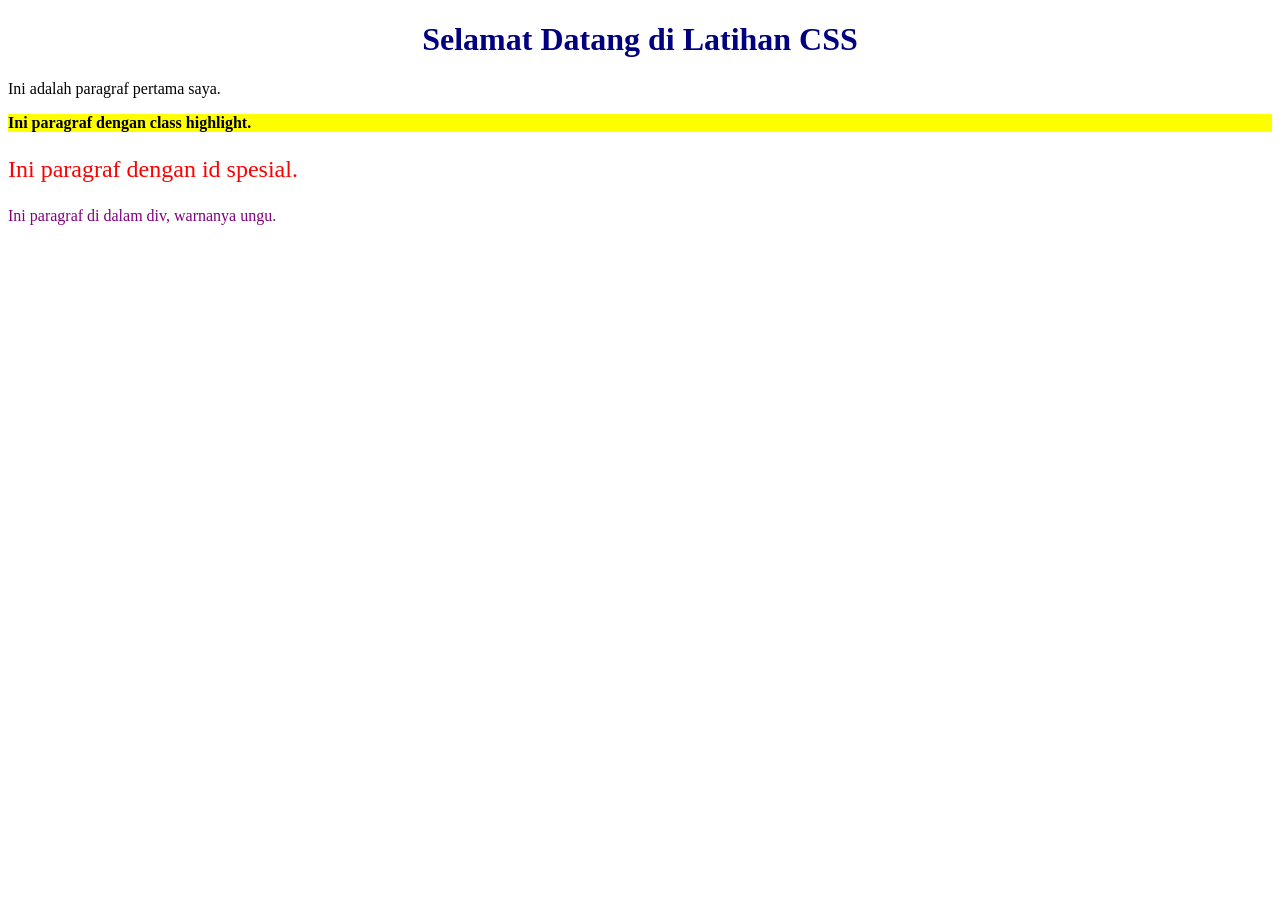
<file: index.html>
<!doctype html>
<html lang="id">
  <head>
    <meta charset="UTF-8" />
    <meta name="viewport" content="width=device-width, initial-scale=1.0" />
    <title>Latihan CSS</title>
    <link rel="stylesheet" href="style.css" />
  </head>
  <body>
    <h1>Selamat Datang di Latihan CSS</h1>
    <p>Ini adalah paragraf pertama saya.</p>
    <p class="highlight">Ini paragraf dengan class highlight.</p>
    <p id="spesial">Ini paragraf dengan id spesial.</p>
    <div>
      <p>Ini paragraf di dalam div, warnanya ungu.</p>
    </div>
  </body>
</html>
</file>
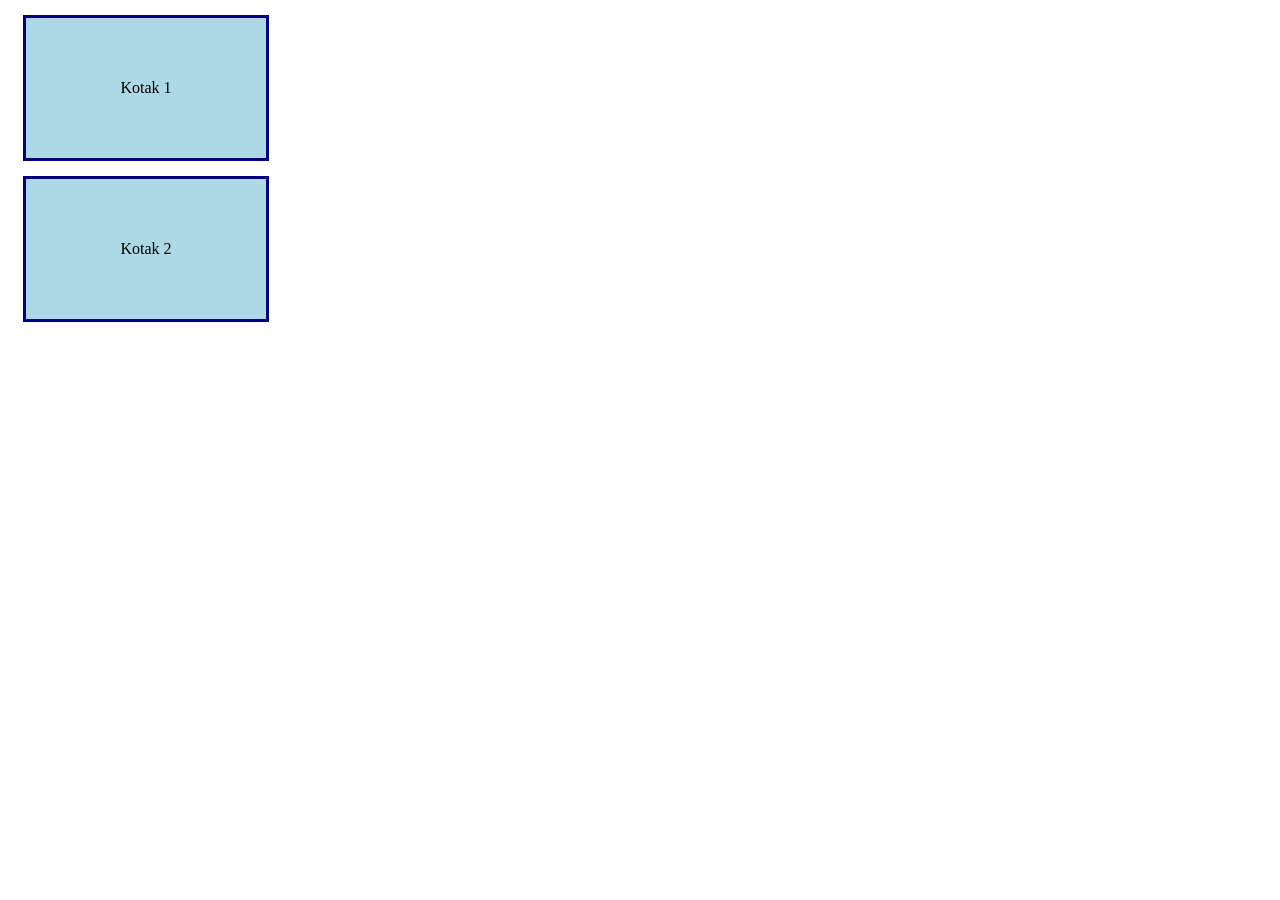
<file: box.html>
<!DOCTYPE html>
<html lang="id">
<head>
    <meta charset="UTF-8">
    <title>Box Model</title>
    <link rel="stylesheet" href="box.css">
</head>
<body>
    <div class="kotak">Kotak 1</div>
    <div class="kotak">Kotak 2</div>
</body>
</html>
</file>
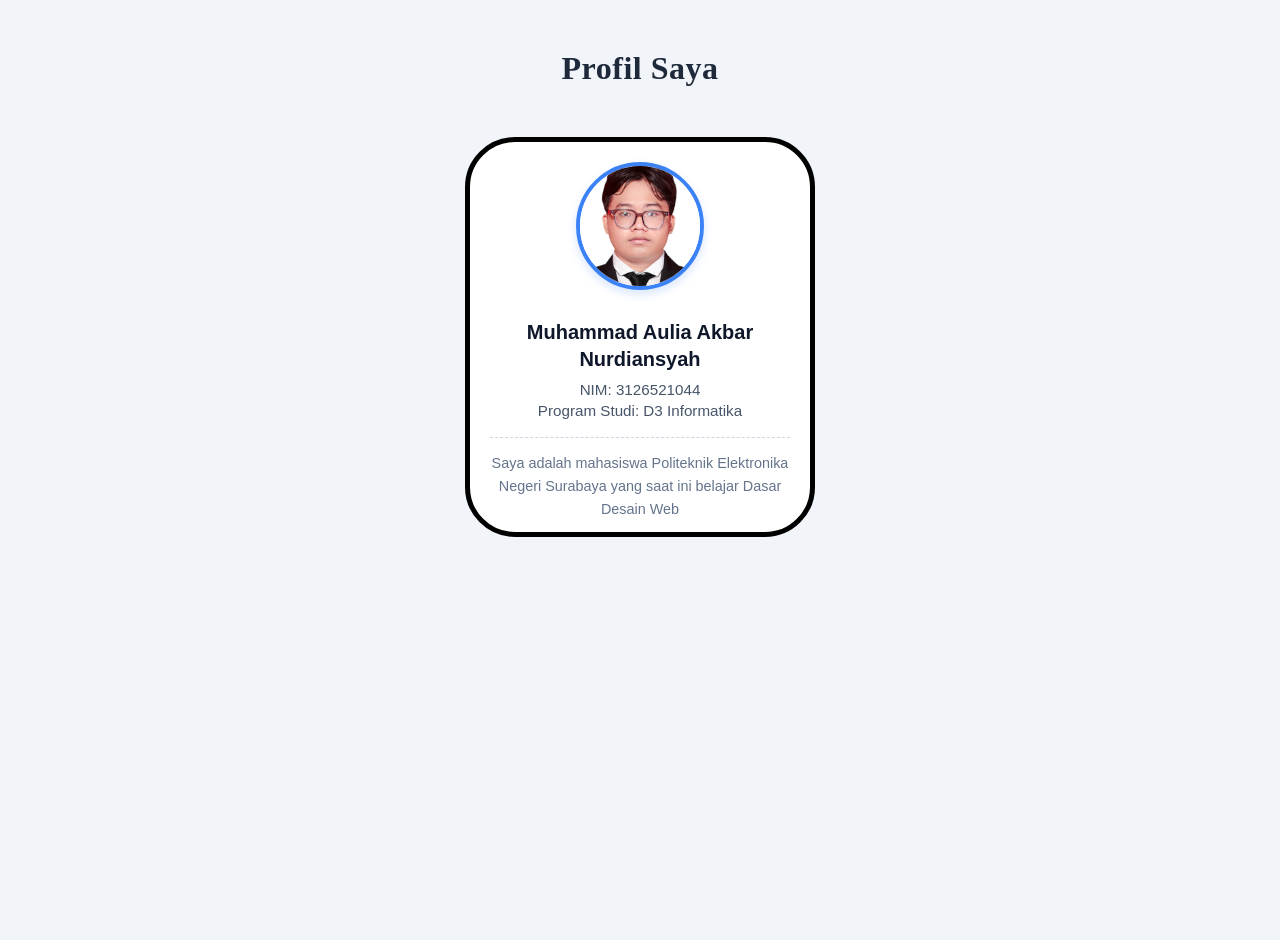
<file: profil.html>
<!doctype html>
<html lang="en">
  <head>
    <meta charset="UTF-8" />
    <meta name="viewport" content="width=device-width, initial-scale=1.0" />
    <title>Profil Saya</title>
    <link rel="stylesheet" href="profil.css">
  </head>
  <body>
    <h1 class="title">Profil Saya</h1>

    <div class="kartu">
      <img src="img/Desain tanpa judul (2).png" alt="Foto Saya" class="foto" />
      <h1 id="nama">Muhammad Aulia Akbar Nurdiansyah</h1>
      <p class="info">NIM: 3126521044</p>
      <p class="info">Program Studi: D3 Informatika</p>
      <p class="deskripsi">Saya adalah mahasiswa Politeknik Elektronika Negeri Surabaya yang saat ini belajar Dasar Desain Web</p>
    </div>
  </body>
</html>
</file>
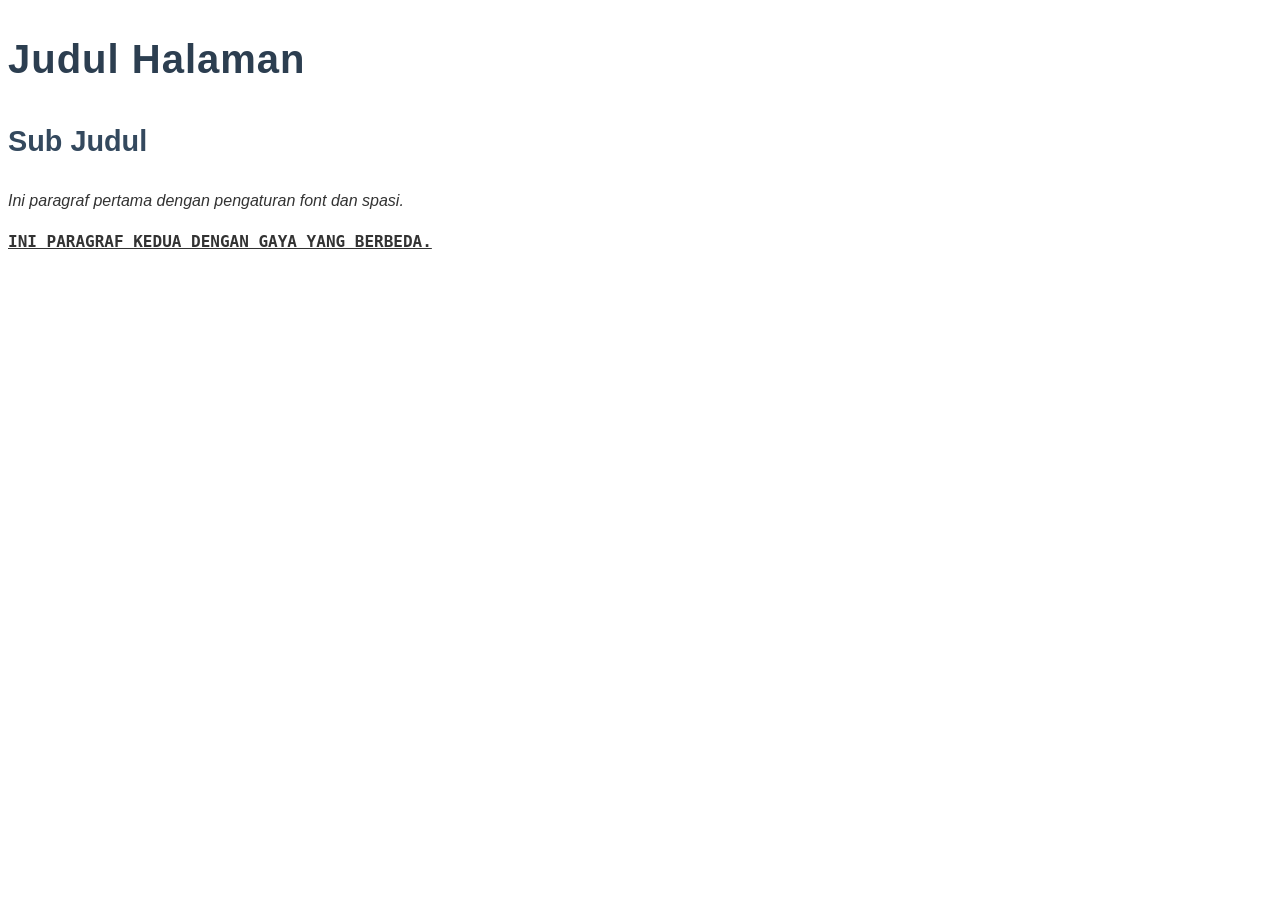
<file: tipografi.html>
<!DOCTYPE html>
<html lang="id">
<head>
    <meta charset="UTF-8">
    <title>Tipografi</title>
    <link rel="stylesheet" href="tipografi.css">
</head>
<body>
    <h1>Judul Halaman</h1>
    <h2>Sub Judul</h2>
    <p class="paragraf-1">Ini paragraf pertama dengan pengaturan font dan spasi.</p>
    <p class="paragraf-2">Ini paragraf kedua dengan gaya yang berbeda.</p>
</body>
</html>
</file>
<file: style.css>
/* 1. Selector tag: semua elemen <h1> */
h1 {
    color: navy;
    text-align: center;
}

/* 2. Selector class: elemen dengan class="highlight" */
.highlight {
    background-color: yellow;
    font-weight: bold;
}

/* 3. Selector id: elemen dengan id="spesial" */
#spesial {
    color: red;
    font-size: 24px;
}

/* 4. Selector descendant: <p> di dalam <div> */
div p {
    color: purple;
}
</file>
<file: box.css>
.kotak {
    width: 200px;
    height: 100px;
    background-color: lightblue;
    border: 3px solid navy;
    padding: 20px;
    margin: 15px;
    text-align: center;
    line-height: 100px;
}
</file>
<file: profil.css>
body {
  font-family: monospace;
  font-family: 'Segoe UI', Tahoma, Geneva, Verdana, sans-serif;
  background-color: #f1f5f9;
  color: #334155;
  margin: 0;
  padding: 20px;
  min-height: 100vh;
}

.title {
  text-align: center;
  font-family: 'Times New Roman', Times, serif;
  color: #1e293b;
  font-size: 2rem;
  font-weight: 700;
  letter-spacing: 0.5px;
  margin-top: 30px;
  margin-bottom: 20px;
}

.kartu {
  border: 5px solid black;
  background-color: rgb(212, 212, 212);
  border-radius: 50px;
  width: 300px;
  height: 350px;
  background-color: #ffffff;
  max-width: 360px;
  margin: 0 auto;
  padding: 30px 24px;
  text-align: center;
  margin: 50px auto;
  padding: 20px;
} .kartu img {
    width: 100px;
  border: 1px solid #e2e8f0;
  border-radius: 20px;
  box-shadow: 0 10px 25px rgba(0, 0, 0, 0.08);
  transition: transform 0.2s ease, box-shadow 0.2s ease;
}

.kartu:hover {
  transform: translateY(-4px);
  box-shadow: 0 16px 32px rgba(0, 0, 0, 0.12);
}

.kartu .foto {
  width: 120px;
  height: 120px;
  object-fit: cover;
  border-radius: 50%;
  border: 4px solid #3b82f6;
  margin-bottom: 15px;
  box-shadow: 0 4px 10px rgba(59, 130, 246, 0.2);
}

#nama {
  font-size: 1.25rem;
  font-weight: 700;
  color: #0f172a;
  margin-top: 10px;
  margin-bottom: 8px;
  line-height: 1.35;
}

.info {
  font-size: 0.95rem;
  color: #475569;
  margin: 4px 0;
  font-weight: 500;
}

.deskripsi {
  font-size: 0.9rem;
  color: #64748b;
  line-height: 1.6;
  margin-top: 18px;
  padding-top: 14px;
  border-top: 1px dashed #cbd5e1;
}
</file>
<file: tipografi.css>
body {
    font-family: 'Segoe UI', Tahoma, Geneva, Verdana, sans-serif;
    font-size: 16px;
    color: #333;
    line-height: 1.6;
}

h1 {
    font-size: 2.5em;
    font-weight: bold;
    color: #2c3e50;
    letter-spacing: 1px;
}

h2 {
    font-size: 1.8em;
    color: #34495e;
}

.paragraf-1 {
    font-style: italic;
    text-align: justify;
}

.paragraf-2 {
    font-family: monospace;
    font-weight: bold;
    text-transform: uppercase;
    text-decoration: underline;
}
</file>
